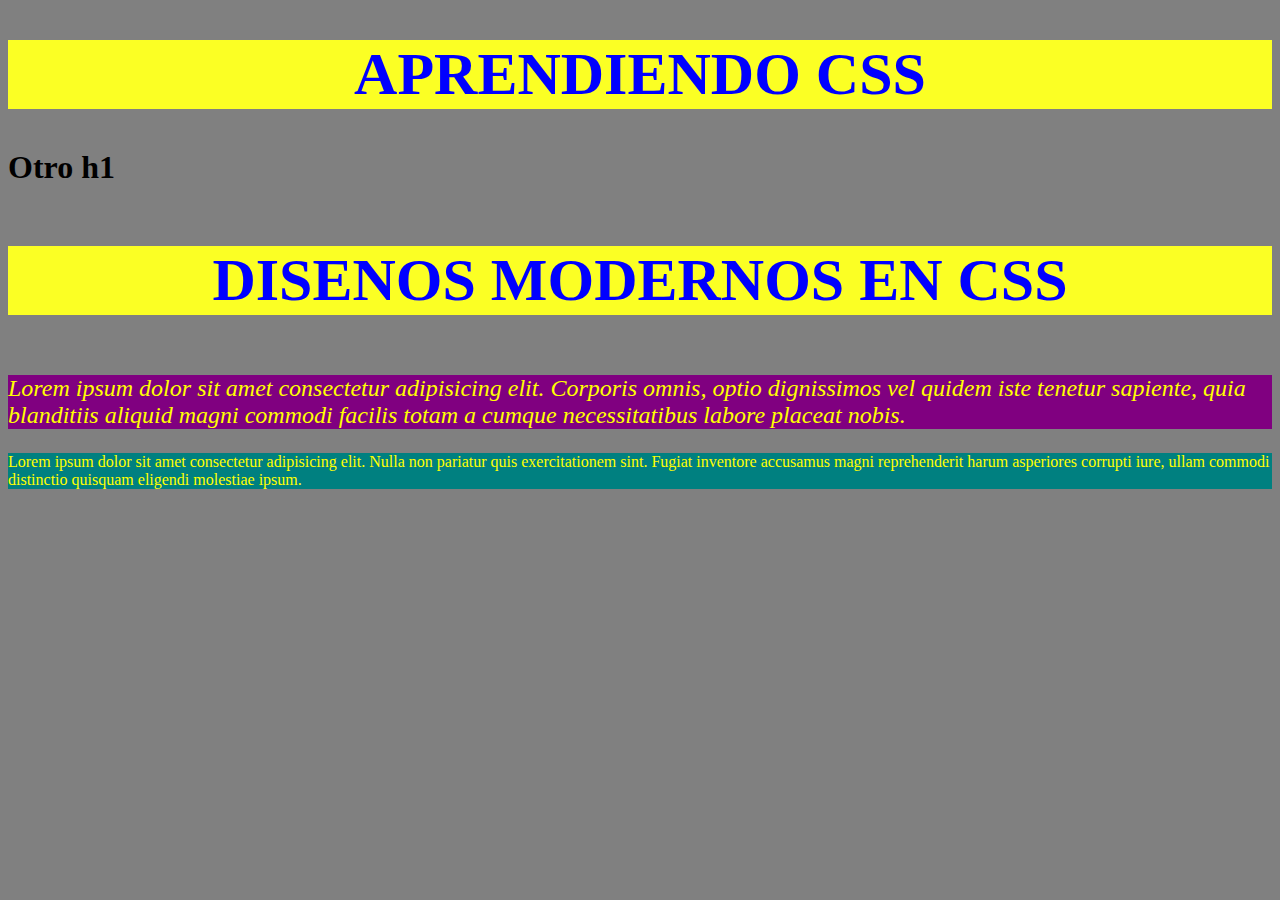
<file: index.html>
<!DOCTYPE html>
<html lang="en">
	<head>
		<meta charset="UTF-8" />
		<meta http-equiv="X-UA-Compatible" content="IE=edge" />
		<meta name="viewport" content="width=device-width, initial-scale=1.0" />
		<link rel="stylesheet" href="assets/css/style.css" />
		<title>Aprendiendo CSS</title>
	</head>
	<body>
		<h1 class="encabezado">Aprendiendo CSS</h1>
		<h1>Otro h1</h1>

		<h3 class="encabezado">Disenos modernos en CSS</h3>
		<p class="texto" id="texto" style="color: yellow; background-color: purple">
			Lorem ipsum dolor sit amet consectetur adipisicing elit. Corporis omnis, optio
			dignissimos vel quidem iste tenetur sapiente, quia blanditiis aliquid magni
			commodi facilis totam a cumque necessitatibus labore placeat nobis.
		</p>
		<p>
			Lorem ipsum dolor sit amet consectetur adipisicing elit. Nulla non pariatur
			quis exercitationem sint. Fugiat inventore accusamus magni reprehenderit harum
			asperiores corrupti iure, ullam commodi distinctio quisquam eligendi molestiae
			ipsum.
		</p>
	</body>
</html>
</file>
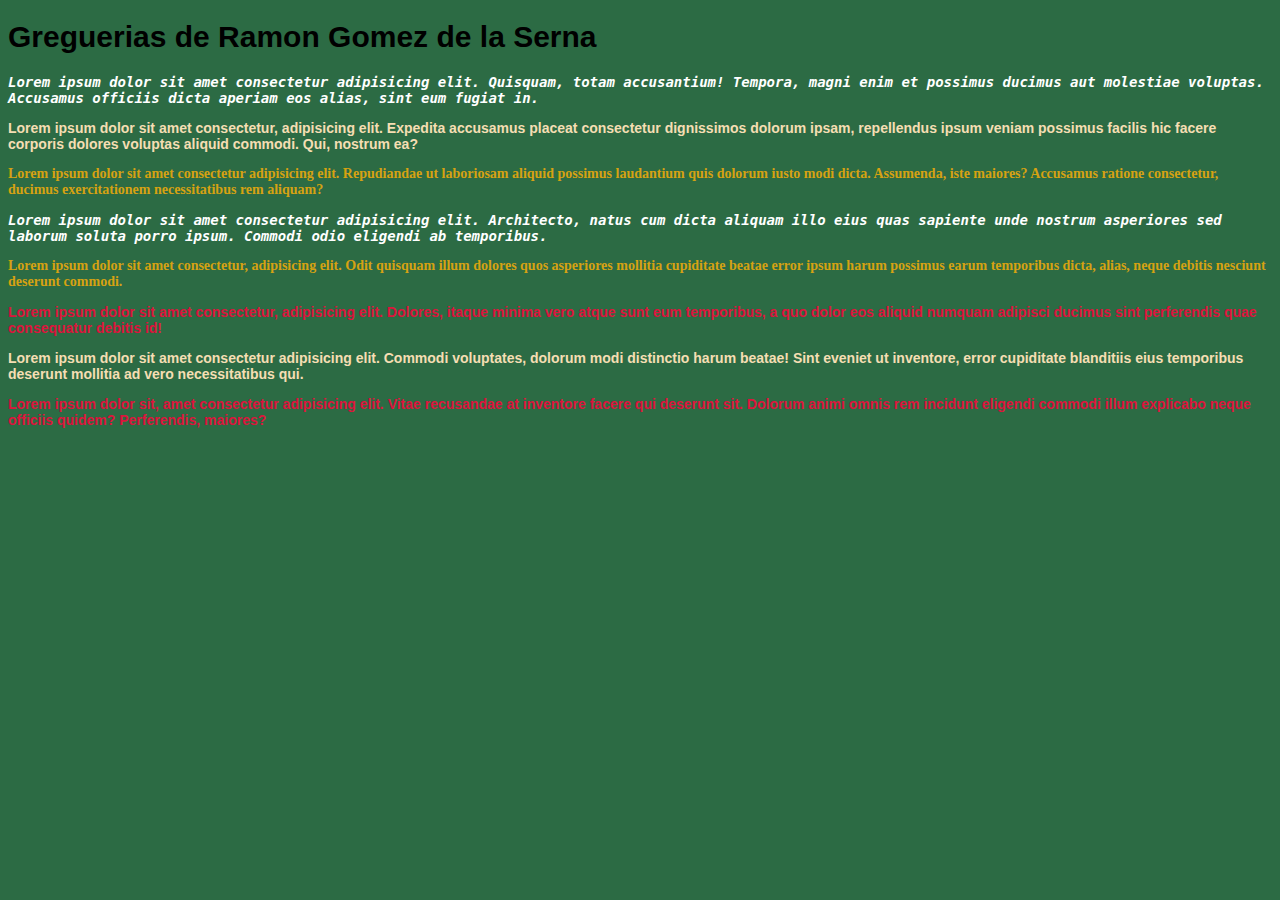
<file: ejercicio1/index.html>
<!DOCTYPE html>
<html lang="en">
	<head>
		<meta charset="UTF-8" />
		<meta http-equiv="X-UA-Compatible" content="IE=edge" />
		<meta name="viewport" content="width=device-width, initial-scale=1.0" />
		<title>Ejercicio de CSS</title>
		<link rel="stylesheet" href="css/style.css" />
	</head>
	<body>
		<h1 class="title">Greguerias de Ramon Gomez de la Serna</h1>
		<h3 class="texto1-4">
			Lorem ipsum dolor sit amet consectetur adipisicing elit. Quisquam, totam
			accusantium! Tempora, magni enim et possimus ducimus aut molestiae voluptas.
			Accusamus officiis dicta aperiam eos alias, sint eum fugiat in.
		</h3>
		<h3 class="texto2-7">
			Lorem ipsum dolor sit amet consectetur, adipisicing elit. Expedita accusamus
			placeat consectetur dignissimos dolorum ipsam, repellendus ipsum veniam
			possimus facilis hic facere corporis dolores voluptas aliquid commodi. Qui,
			nostrum ea?
		</h3>
		<h3 class="texto3-5">
			Lorem ipsum dolor sit amet consectetur adipisicing elit. Repudiandae ut
			laboriosam aliquid possimus laudantium quis dolorum iusto modi dicta.
			Assumenda, iste maiores? Accusamus ratione consectetur, ducimus exercitationem
			necessitatibus rem aliquam?
		</h3>
		<h3 class="texto1-4">
			Lorem ipsum dolor sit amet consectetur adipisicing elit. Architecto, natus cum
			dicta aliquam illo eius quas sapiente unde nostrum asperiores sed laborum
			soluta porro ipsum. Commodi odio eligendi ab temporibus.
		</h3>
		<h3 class="texto3-5">
			Lorem ipsum dolor sit amet consectetur, adipisicing elit. Odit quisquam illum
			dolores quos asperiores mollitia cupiditate beatae error ipsum harum possimus
			earum temporibus dicta, alias, neque debitis nesciunt deserunt commodi.
		</h3>
		<h3 class="texto6-8">
			Lorem ipsum dolor sit amet consectetur, adipisicing elit. Dolores, itaque
			minima vero atque sunt eum temporibus, a quo dolor eos aliquid numquam adipisci
			ducimus sint perferendis quae consequatur debitis id!
		</h3>
		<h3 class="texto2-7">
			Lorem ipsum dolor sit amet consectetur adipisicing elit. Commodi voluptates,
			dolorum modi distinctio harum beatae! Sint eveniet ut inventore, error
			cupiditate blanditiis eius temporibus deserunt mollitia ad vero necessitatibus
			qui.
		</h3>
		<h3 class="texto6-8">
			Lorem ipsum dolor sit, amet consectetur adipisicing elit. Vitae recusandae at
			inventore facere qui deserunt sit. Dolorum animi omnis rem incidunt eligendi
			commodi illum explicabo neque officiis quidem? Perferendis, maiores?
		</h3>
	</body>
</html>
</file>
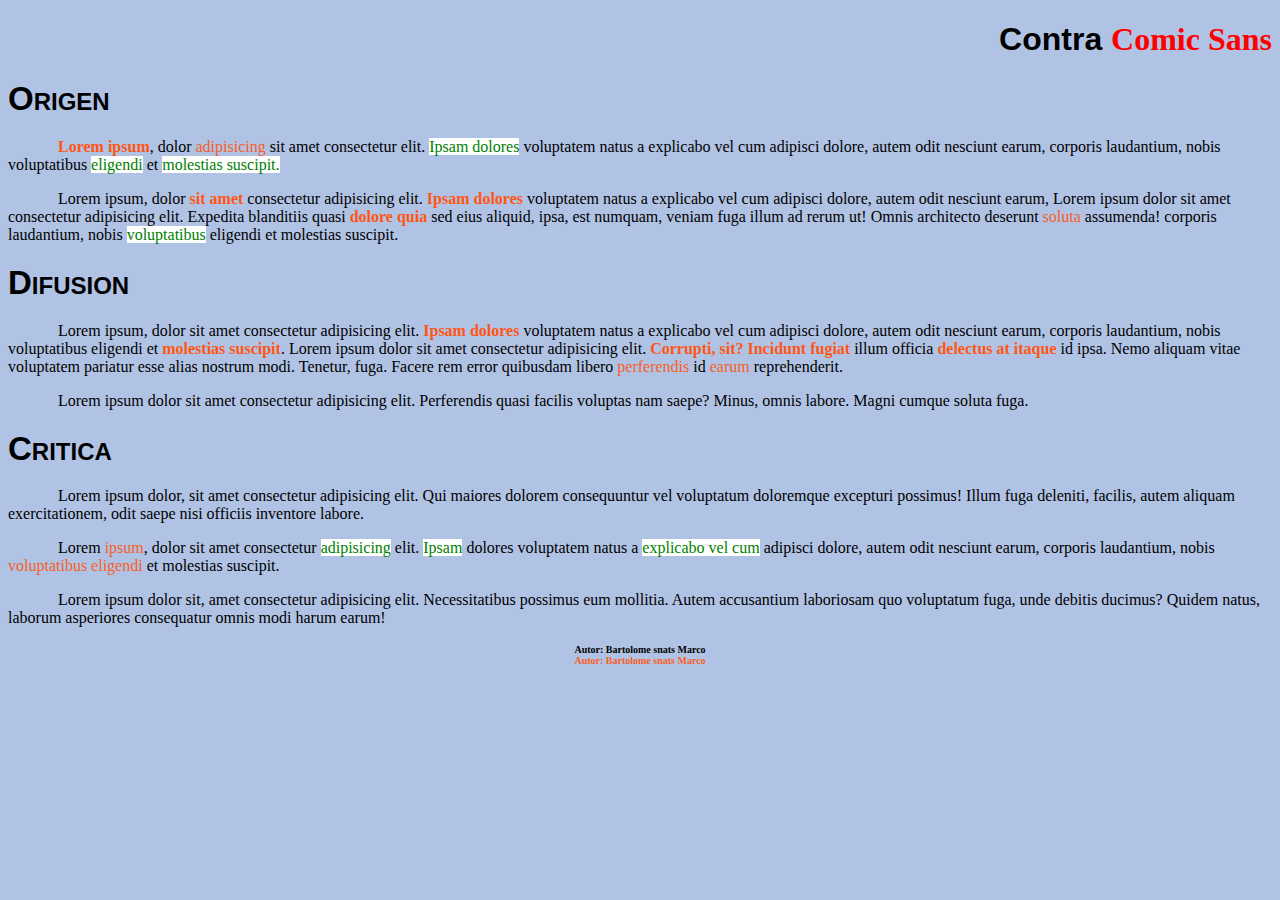
<file: ejercicio2/index.html>
<!DOCTYPE html>
<html lang="en">
	<head>
		<meta charset="UTF-8" />
		<meta http-equiv="X-UA-Compatible" content="IE=edge" />
		<meta name="viewport" content="width=device-width, initial-scale=1.0" />
		<title>Ejercicio Numero 2</title>
		<link rel="stylesheet" href="css/style.css" />
	</head>
	<body>
		<h1 class="titulo">
			<b>Contra</b>
			<span class="rojo">Comic Sans</span>
		</h1>

		<h2 class="subtitulo"><span class="capital">O</span>rigen</h2>
		<p class="parrafo">
			<span class="comic">Lorem ipsum</span>, dolor
			<span class="naranja">adipisicing</span> sit amet consectetur elit.
			<span class="vincent">Ipsam dolores</span> voluptatem natus a explicabo vel cum
			adipisci dolore, autem odit nesciunt earum, corporis laudantium, nobis
			voluptatibus <span class="vincent">eligendi</span> et
			<span class="vincent">molestias suscipit.</span>
		</p>
		<p class="parrafo">
			Lorem ipsum, dolor <span class="comic">sit amet</span> consectetur adipisicing
			elit. <span class="comic">Ipsam dolores</span> voluptatem natus a explicabo vel
			cum adipisci dolore, autem odit nesciunt earum, Lorem ipsum dolor sit amet
			consectetur adipisicing elit. Expedita blanditiis quasi
			<span class="comic">dolore quia</span>
			sed eius aliquid, ipsa, est numquam, veniam fuga illum ad rerum ut! Omnis
			architecto deserunt <span class="naranja">soluta</span> assumenda! corporis
			laudantium, nobis <span class="vincent">voluptatibus</span> eligendi et
			molestias suscipit.
		</p>
		<h2 class="subtitulo"><span class="capital">D</span>ifusion</h2>
		<p class="parrafo">
			Lorem ipsum, dolor sit amet consectetur adipisicing elit.
			<span class="comic">Ipsam dolores</span>
			voluptatem natus a explicabo vel cum adipisci dolore, autem odit nesciunt
			earum, corporis laudantium, nobis voluptatibus eligendi et
			<span class="comic">molestias suscipit</span>. Lorem ipsum dolor sit amet
			consectetur adipisicing elit.
			<span class="comic">Corrupti, sit? Incidunt fugiat</span> illum officia
			<span class="comic">delectus at itaque</span> id ipsa. Nemo aliquam vitae
			voluptatem pariatur esse alias nostrum modi. Tenetur, fuga. Facere rem error
			quibusdam libero <span class="naranja">perferendis</span> id
			<span class="naranja">earum</span> reprehenderit.
		</p>
		<p class="parrafo">
			Lorem ipsum dolor sit amet consectetur adipisicing elit. Perferendis quasi
			facilis voluptas nam saepe? Minus, omnis labore. Magni cumque soluta fuga.
		</p>
		<h2 class="subtitulo"><span class="capital">C</span>ritica</h2>
		<p class="parrafo">
			Lorem ipsum dolor, sit amet consectetur adipisicing elit. Qui maiores dolorem
			consequuntur vel voluptatum doloremque excepturi possimus! Illum fuga deleniti,
			facilis, autem aliquam exercitationem, odit saepe nisi officiis inventore
			labore.
		</p>
		<p class="parrafo">
			Lorem <span class="naranja">ipsum</span>, dolor sit amet consectetur
			<span class="vincent">adipisicing</span> elit.
			<span class="vincent">Ipsam</span> dolores voluptatem natus a
			<span class="vincent"> explicabo vel cum</span>
			adipisci dolore, autem odit nesciunt earum, corporis laudantium, nobis
			<span class="naranja">voluptatibus eligendi</span> et molestias suscipit.
		</p>
		<p class="parrafo">
			Lorem ipsum dolor sit, amet consectetur adipisicing elit. Necessitatibus
			possimus eum mollitia. Autem accusantium laboriosam quo voluptatum fuga, unde
			debitis ducimus? Quidem natus, laborum asperiores consequatur omnis modi harum
			earum!
		</p>
		<h5 class="footer">
			Autor: Bartolome snats Marco <br />
			<span class="naranja">Autor: Bartolome snats Marco</span>
		</h5>
	</body>
</html>
</file>
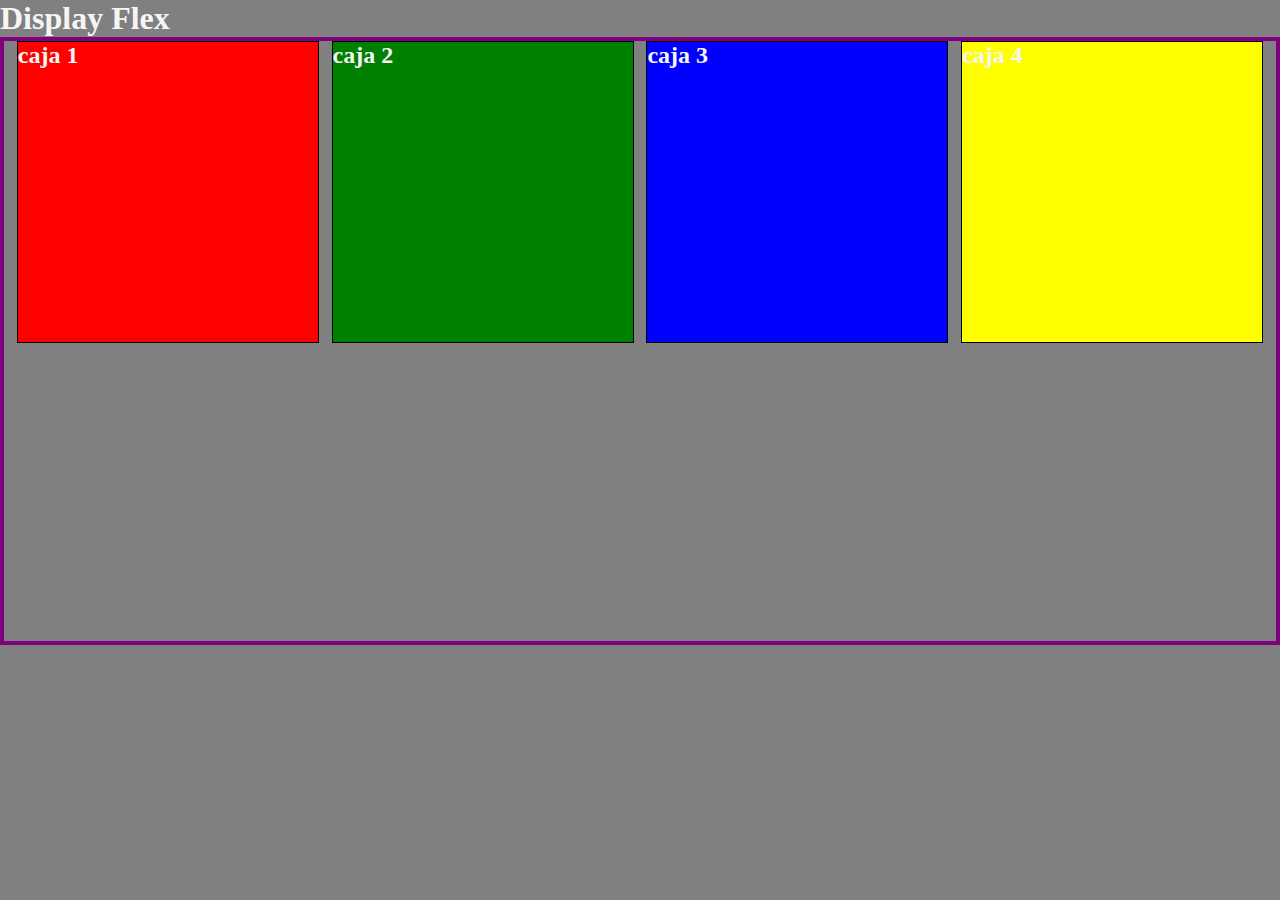
<file: display-flex.html>
<!DOCTYPE html>
<html lang="en">
	<head>
		<meta charset="UTF-8" />
		<meta http-equiv="X-UA-Compatible" content="IE=edge" />
		<meta name="viewport" content="width=device-width, initial-scale=1.0" />
		<link rel="stylesheet" href="assets/css/display-flex.css" />
		<title>Display flex</title>
	</head>
	<body>
		<h1>Display Flex</h1>
		<div class="contenedor">
			<div class="caja rojo"><h2>caja 1</h2></div>
			<div class="caja verde"><h2>caja 2</h2></div>
			<div class="caja azul"><h2>caja 3</h2></div>
			<div class="caja amarillo"><h2>caja 4</h2></div>
		</div>
	</body>
</html>
</file>
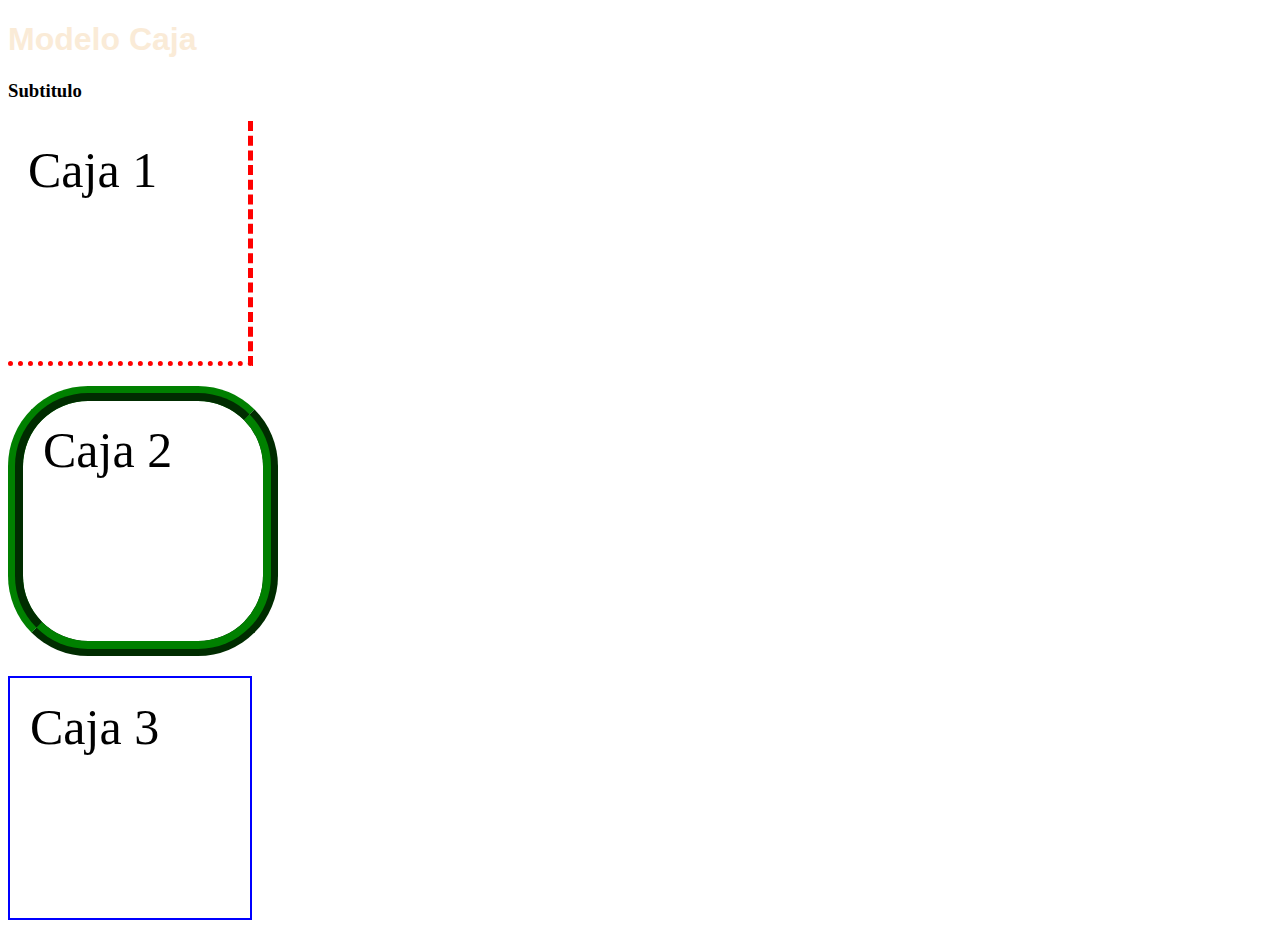
<file: modelo-caja/modelo-caja.html>
<!DOCTYPE html>
<html lang="en">
	<head>
		<meta charset="UTF-8" />
		<meta http-equiv="X-UA-Compatible" content="IE=edge" />
		<meta name="viewport" content="width=device-width, initial-scale=1.0" />
		<title>Modelo Caja (Box Model)</title>
		<link rel="stylesheet" href="modelo-caja.css" type="text/css" />
	</head>
	<body>
		<h1 class="title">Modelo Caja</h1>
		<h3 class="subtitle">Subtitulo</h3>
		<div class="caja caja-roja">Caja 1</div>
		<div class="caja caja-verde">Caja 2</div>
		<div class="caja caja-azul">Caja 3</div>
	</body>
</html>
</file>
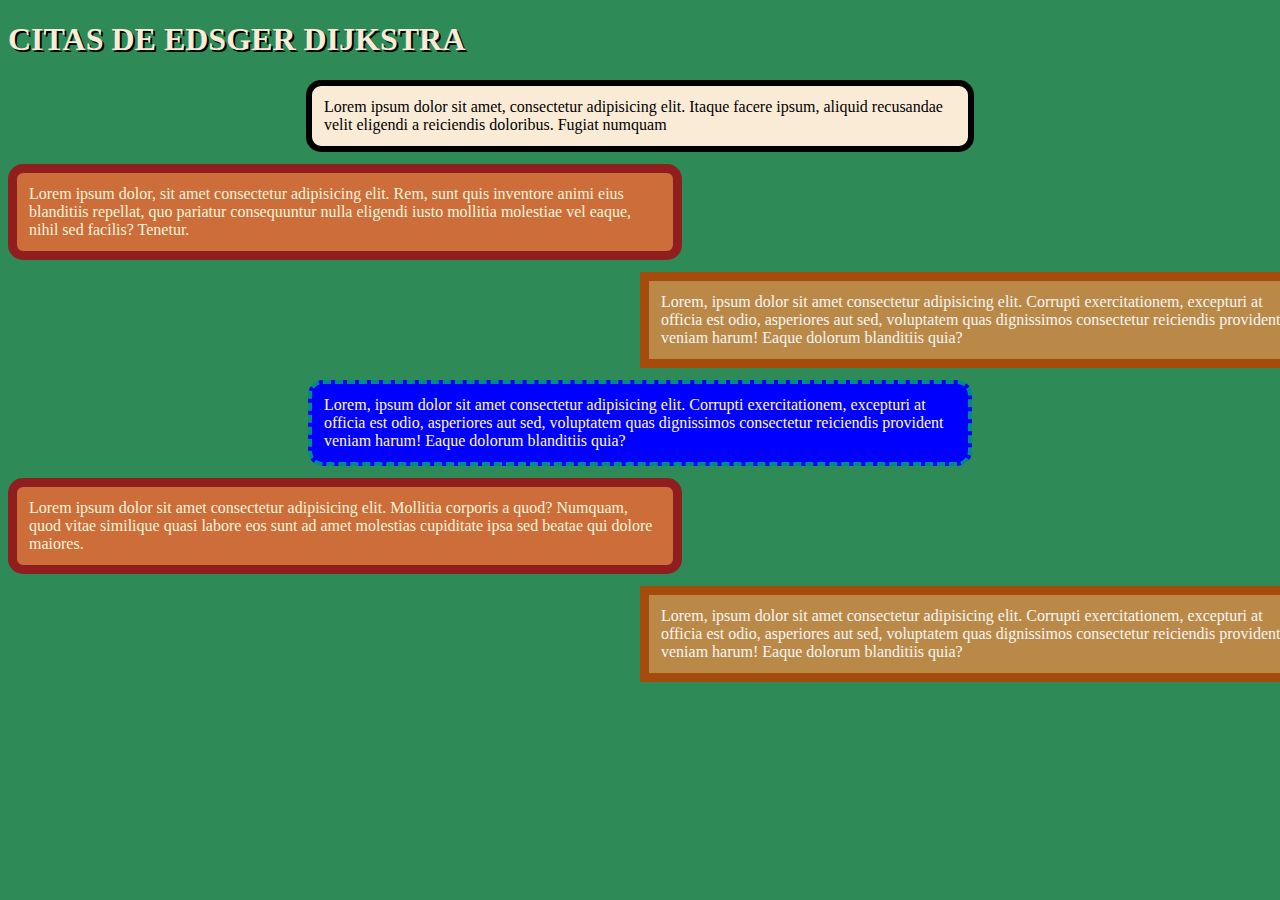
<file: modelo-caja/ejercicio-boxModel/box-model.html>
<!DOCTYPE html>
<html lang="en">
	<head>
		<meta charset="UTF-8" />
		<meta http-equiv="X-UA-Compatible" content="IE=edge" />
		<meta name="viewport" content="width=device-width, initial-scale=1.0" />
		<title>Ejercicio Box Model</title>
		<link rel="stylesheet" href="style.css" />
	</head>
	<body>
		<h1 class="titulo">CITAS DE EDSGER DIJKSTRA</h1>
		<div class="caja blanca">
			Lorem ipsum dolor sit amet, consectetur adipisicing elit. Itaque facere ipsum,
			aliquid recusandae velit eligendi a reiciendis doloribus. Fugiat numquam
		</div>
		<div class="caja brown">
			Lorem ipsum dolor, sit amet consectetur adipisicing elit. Rem, sunt quis
			inventore animi eius blanditiis repellat, quo pariatur consequuntur nulla
			eligendi iusto mollitia molestiae vel eaque, nihil sed facilis? Tenetur.
		</div>
		<div class="caja kaki">
			Lorem, ipsum dolor sit amet consectetur adipisicing elit. Corrupti
			exercitationem, excepturi at officia est odio, asperiores aut sed, voluptatem
			quas dignissimos consectetur reiciendis provident veniam harum! Eaque dolorum
			blanditiis quia?
		</div>
		<div class="caja blue">
			Lorem, ipsum dolor sit amet consectetur adipisicing elit. Corrupti
			exercitationem, excepturi at officia est odio, asperiores aut sed, voluptatem
			quas dignissimos consectetur reiciendis provident veniam harum! Eaque dolorum
			blanditiis quia?
		</div>
		<div class="caja brown">
			Lorem ipsum dolor sit amet consectetur adipisicing elit. Mollitia corporis a
			quod? Numquam, quod vitae similique quasi labore eos sunt ad amet molestias
			cupiditate ipsa sed beatae qui dolore maiores.
		</div>
		<div class="caja kaki">
			Lorem, ipsum dolor sit amet consectetur adipisicing elit. Corrupti
			exercitationem, excepturi at officia est odio, asperiores aut sed, voluptatem
			quas dignissimos consectetur reiciendis provident veniam harum! Eaque dolorum
			blanditiis quia?
		</div>
	</body>
</html>
</file>
<file: assets/css/style.css>
* {
	padding: auto;
}
/* 
*Comentario en CSS 
*/

.encabezado {
	/*tamaño de la fuente media en Pixeles*/
	font-size: 60px;
	/* color de la fuente en h1 */
	color: blue;
	/* color de fondo  */
	background-color: #fbff24;
	/* Centrar Texto */
	text-align: center;
	text-transform: uppercase;
}
body {
	background-color: grey;
}
/* 
* Especificidad 10 */
.texto {
	color: wheat;
	background-color: darkslategrey;
	font-size: 24px;
	font-style: italic;
}
/* Especificidad 100 */
#texto {
	color: chartreuse;
}
/* 
* De estos dos estilos para parrafo siempre se aplicara el ultimo en ser declarado */
p {
	color: white;
	background-color: dimgray;
}
p {
	color: yellow;
	background-color: teal;
}
</file>
<file: ejercicio1/css/style.css>
* {
	font-size: 14px;
}
.title {
	font-weight: bold;
	font-family: "Franklin Gothic Medium", "Arial Narrow", Arial, sans-serif;
	font-size: 30px;
}
body {
	background-color: rgb(44, 107, 68);
}
.texto1-4 {
	color: white;
	font-family: monospace;
	font-style: italic;
}
.texto2-7 {
	color: wheat;
	font-family: Arial, Helvetica, sans-serif;
}
.texto3-5 {
	color: rgb(214, 162, 18);
	font-family: Tahoma;
}
.texto6-8 {
	color: crimson;
	font-family: sans-serif;
}
</file>
<file: ejercicio2/css/style.css>
body {
	background-color: rgb(177, 195, 228);
}

.titulo {
	text-align: right;
	text-transform: capitalize;
	font-family: Arial, Helvetica, sans-serif;
}
.rojo {
	text-align: right;
	text-transform: capitalize;
	color: red;
	font-family: cursive;
}

.subtitulo {
	font-family: "Gill Sans", "Gill Sans MT", Calibri, "Trebuchet MS", sans-serif;
	text-transform: uppercase;
	text-justify: distribute;
}
.parrafo {
	font-family: "Times New Roman", Times, serif;
	text-indent: 50px;
}

.naranja {
	color: rgb(247, 95, 39);
}
.comic {
	font-family: cursive;
	color: rgb(255, 86, 19);
	font-weight: bold;
}
.vincent {
	background-color: white;
	color: green;
}
.capital {
	font-family: "Gill Sans", "Gill Sans MT", Calibri, "Trebuchet MS", sans-serif;
	font-size: 33px;
	font-weight: 800;
}
.footer {
	text-align: center;
	font-size: 10px;
}
</file>
<file: assets/css/display-flex.css>
* {
	margin: 0;
	padding: 0;
}
body {
	background-color: gray;
	color: whitesmoke;
}
.contenedor {
	display: flex;
	height: 600px;
	border: 4px solid purple;
	justify-content: space-evenly;
	align-items: flex-start;
	flex-wrap: wrap;
}
.caja {
	width: 300px;
	height: 300px;
	border: 1px solid black;
}
.rojo {
	background-color: red;
}
.azul {
	background-color: blue;
}
.verde {
	background-color: green;
}
.amarillo {
	background-color: yellow;
}
</file>
<file: modelo-caja/modelo-caja.css>
body {
	/* background-image: url(https://encrypted-tbn0.gstatic.com/images?q=tbn:ANd9GcQ7p4Sw78gV8Ttk6MqXPun7eaw7GXoN6QXkiw&usqp=CAU); */
	background-image: url(https://images.unsplash.com/photo-1550537687-c91072c4792d?ixlib=rb-1.2.1&ixid=MnwxMjA3fDB8MHxwaG90by1wYWdlfHx8fGVufDB8fHx8&auto=format&fit=crop&w=387&q=80);
	/* background-image: url(https://images.squarespace-cdn.com/content/v1/5372e4d2e4b0fca9449770f9/1553141168373-G98ICOW1KUMZQSGAAIDN/diana-toledano_winter-forest-pattern.png?format=750w); */
	background-repeat: repeat;
	/* background-size: cover; */
	background-size: auto;
}
.title {
	font-family: Verdana, Geneva, Tahoma, sans-serif;
	color: antiquewhite;
}
.subtitle {
	font-family: Cambria, Cochin, Georgia, Times, "Times New Roman", serif;
}

.caja {
	width: 200px;
	height: 200px;
	font-size: 50px;
	/* margin: 20px; */
	margin-bottom: 20px;
	padding: 20px;
}
.caja-roja {
	/* background-color: crimson; */
	border-bottom: 5px dotted red;
	border-right: 5px dashed red;
}
.caja-azul {
	/* background-color: blue; */
	border: 2px solid blue;
}
.caja-verde {
	/* background-color: darkgreen; */
	border: 15px ridge green;
	border-radius: 80px;
}
</file>
<file: modelo-caja/ejercicio-boxModel/style.css>
body {
	background-color: seagreen;
}
.titulo {
	color: antiquewhite;
	text-shadow: 2px 2px black;
}
.caja {
	height: auto;
	width: 50%;
	padding: 12px;
	margin: 12px 0px;
}
.blanca {
	margin-right: auto;
	margin-left: auto;
	background-color: antiquewhite;
	border-radius: 15px;
	border: 6px solid black;
}
.brown {
	border-radius: 15px;
	background-color: rgb(204, 109, 58);
	border: 9px solid rgb(145, 30, 30);
	color: beige;
}
.blue {
	margin: auto;
	background-color: blue;
	color: cornsilk;
	border-radius: 15px;
	border: 4px dashed darkcyan;
}
.kaki {
	margin-left: 50%;
	margin-right: 30%;
	border: 9px solid rgb(165, 76, 12);
	color: whitesmoke;
	background-color: rgb(187, 137, 71);
}
</file>
